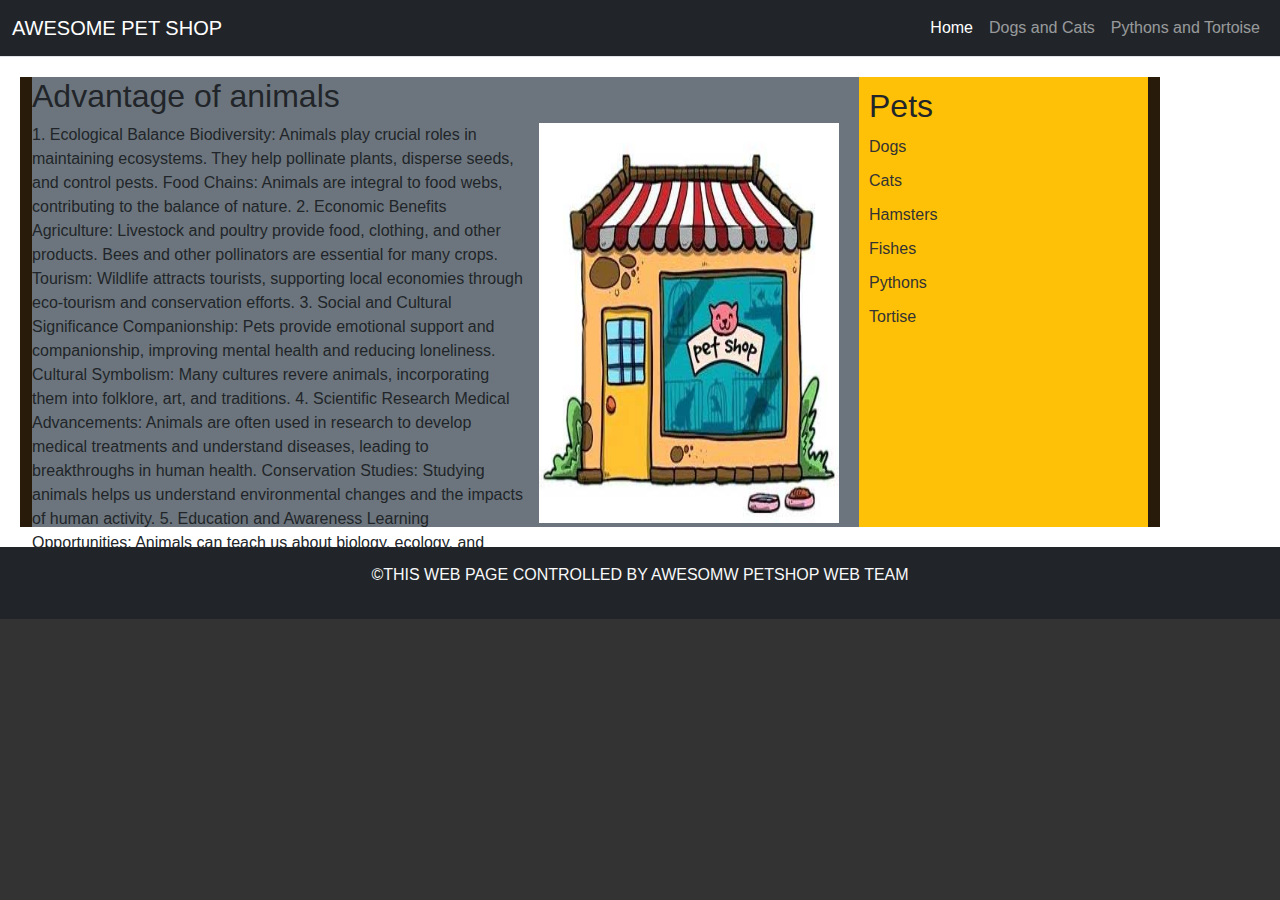
<file: index.html>
<!DOCTYPE html>
<html lang="en">
<head>
    <meta charset="UTF-8">
    <meta name="viewport" content="width=device-width, initial-scale=1.0">
    <title>landing page</title>
    <link href="https://cdn.jsdelivr.net/npm/bootstrap@5.3.3/dist/css/bootstrap.min.css" rel="stylesheet" integrity="sha384-QWTKZyjpPEjISv5WaRU9OFeRpok6YctnYmDr5pNlyT2bRjXh0JMhjY6hW+ALEwIH" crossorigin="anonymous">
    <!-- <link href="https://fonts.googleapis.com/css2?family=Roboto:wght@800;1000&display=swap" rel="stylesheet"> -->
    <link rel="stylesheet" href="styles.css">
</head>
<body>
    <header>
        <nav class="navbar navbar-expand-lg navbar-dark bg-dark border-bottom">
            <div class="container-fluid">
                <a class="navbar-brand" href="#">AWESOME PET SHOP</a>
                <button class="navbar-toggler" type="button" data-bs-toggle="collapse" data-bs-target="#navbarNav" aria-controls="navbarNav" aria-expanded="false" aria-label="Toggle navigation">
                    <span class="navbar-toggler-icon"></span>
                </button>
                <div class="collapse navbar-collapse" id="navbarNav">
                    <ul class="navbar-nav ms-auto">
                        <li class="nav-item">
                            <a class="nav-link active" aria-current="page" href="#">Home</a>
                        </li>
                        <li class="nav-item">
                            <a class="nav-link" href="#">Dogs and Cats</a>
                        </li>
                        <li class="nav-item">
                            <a class="nav-link" href="#">Pythons and Tortoise</a>
                        </li>

                    </ul>
                </div>
            </div>
        </nav>
    </header>
    
    <script src="https://cdn.jsdelivr.net/npm/@popperjs/core@2.11.6/dist/umd/popper.min.js"></script>
    <script src="https://cdn.jsdelivr.net/npm/bootstrap@5.3.0-alpha1/dist/js/bootstrap.min.js"></script>
    </body>
    </html>
    
    <div class="container">
        <main class="content bg-secondary" id="main" >
            <section>
                <h2>Advantage of animals
                </h2>
                <img src="./image/first2.jpg" alt="Description of the image" class="float-img">
                <article>1. Ecological Balance
                    Biodiversity: Animals play crucial roles in maintaining ecosystems. They help pollinate plants, disperse seeds, and control pests.
                    Food Chains: Animals are integral to food webs, contributing to the balance of nature.
                    2. Economic Benefits
                    Agriculture: Livestock and poultry provide food, clothing, and other products. Bees and other pollinators are essential for many crops.
                    Tourism: Wildlife attracts tourists, supporting local economies through eco-tourism and conservation efforts.
                    3. Social and Cultural Significance
                    Companionship: Pets provide emotional support and companionship, improving mental health and reducing loneliness.
                    Cultural Symbolism: Many cultures revere animals, incorporating them into folklore, art, and traditions.
                    4. Scientific Research
                    Medical Advancements: Animals are often used in research to develop medical treatments and understand diseases, leading to breakthroughs in human health.
                    Conservation Studies: Studying animals helps us understand environmental changes and the impacts of human activity.
                    5. Education and Awareness
                    Learning Opportunities: Animals can teach us about biology, ecology, and conservation, fostering a greater appreciation for nature.
                    Awareness Campaigns: Animal welfare organizations raise awareness about environmental issues, promoting conservation efforts.
                    <!-- 6. Therapeutic Benefits
                    Animal-Assisted Therapy: Interacting with animals can help in therapeutic settings, assisting with physical and mental health recovery.
                    Stress Reduction: Spending time with animals is known to reduce stress and anxiety, promoting overall well-being. -->
                    <!-- 7. Cultural and Artistic Inspiration
                    Animals have inspired countless works of art, literature, and music, enriching cultural heritage and creativity..</article> -->
            </section>
        </main>
        <aside class="sidebar bg-warning">
            <h2>Pets</h2>
            <ul>
                <li><a href="./content1.html" target="_parent">Dogs</a></li>
                <li><a href="./content1.html" target="_parent">Cats</a></li>
                <li><a href="./content2.html">Hamsters</a></li>
                <li><a href="./content2.html">Fishes</a></li>
                <li><a href="./content2.html">Pythons</a></li>
                <li><a href="./content2.html">Tortise</a></li>
            </ul>
        </aside>
    </div>
    <footer class="bg-dark text-light p-3">
        <p>&copy;THIS WEB PAGE CONTROLLED BY AWESOMW PETSHOP WEB TEAM</p>
    </footer>
</body>
</html>
</file>
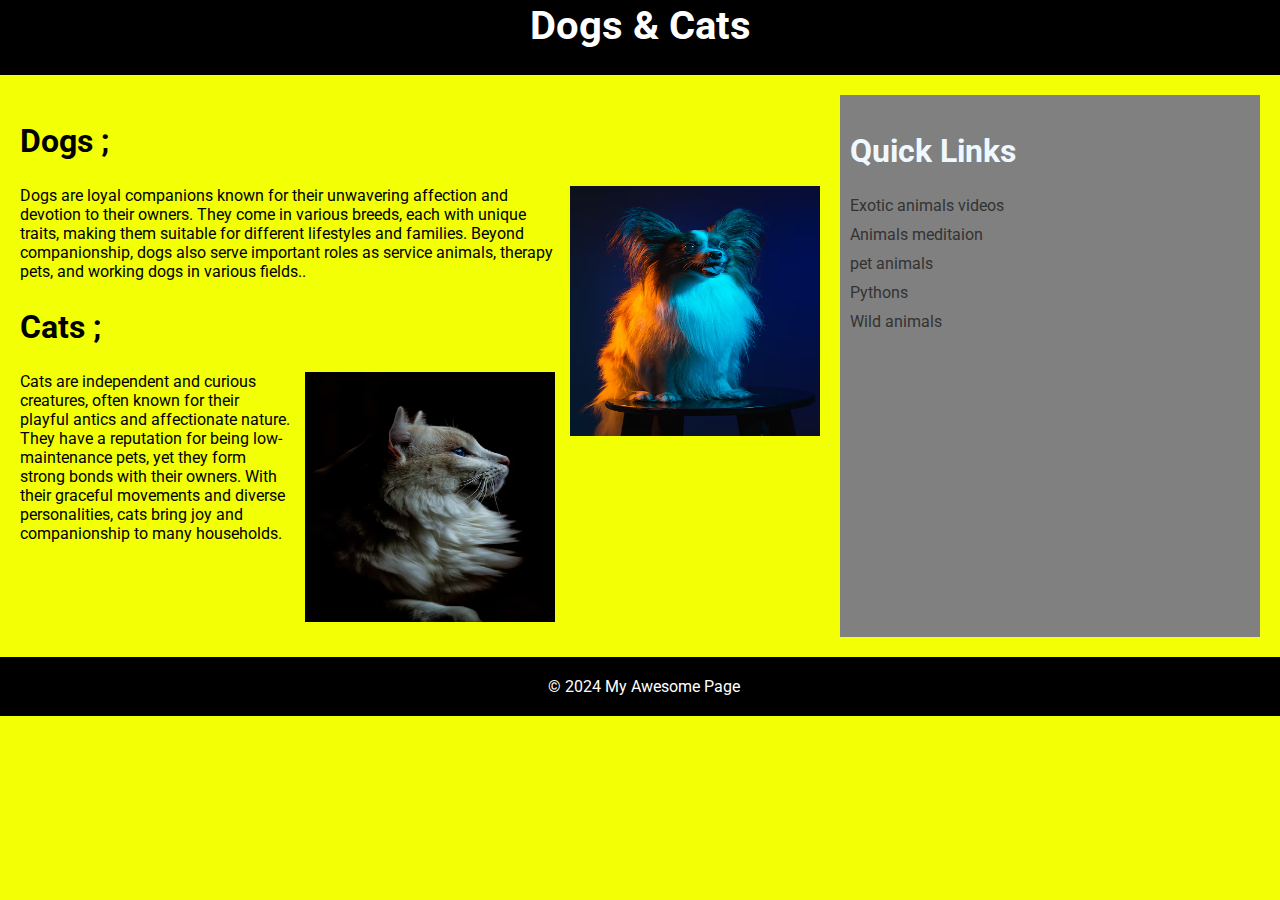
<file: content1.html>
<!DOCTYPE html>
<html lang="en">
<head>
    <meta charset="UTF-8">
    <meta name="viewport" content="width=device-width, initial-scale=1.0">
    <link href="https://fonts.googleapis.com/css2?family=Roboto:wght@400;700&display=swap" rel="stylesheet">
    <link rel="stylesheet" href="./normalize.css">
    <title>content1</title>
</head>
<body>
    <header>
        <h1>Dogs & Cats</h1>
    </header>
    
    <div class="container">
        <main class="content">
            <section>
                <h2>Dogs ;</h2>
                <img src="./image/dog.jpg" alt="Description of the image" class="float-img" height="250px" width="250px">
                <p>Dogs are loyal companions known for their unwavering affection and devotion to their owners. They come in various breeds, each with unique traits, making them suitable for different lifestyles and families. Beyond companionship, dogs also serve important roles as service animals, therapy pets, and working dogs in various fields..</p>
                <h2>Cats ;</h2>
                <img src="./image/cat.jpg" alt="Description of the image" class="float-img"  height="250px" width="250px">
                <p>Cats are independent and curious creatures, often known for their playful antics and affectionate nature. They have a reputation for being low-maintenance pets, yet they form strong bonds with their owners. With their graceful movements and diverse personalities, cats bring joy and companionship to many households.
            </section>
        </main>
        
        <aside class="sidebar">
            <h2>Quick Links</h2>
            <ul>
                <li><a href="./content2.html" target="_parent">Exotic animals videos</a></li>
                <li><a href="./content2.html" target="_parent">Animals meditaion</a></li>
                <li><a href="./content2.html" target="_parent"> pet animals</a></li>
                <li><a href="#">Pythons</a></li>
                <li><a href="#">Wild animals</a></li>
            </ul>
        </aside>
    </div>

    <footer>
        <p>&copy; 2024 My Awesome Page</p>
    </footer>
</body>
</html>
</file>
<file: styles.css>
/* Base styles (default) */
body {
    font-family: 'Roboto', sans-serif;
    margin: 0;
    padding: 0;
}
header{
    background-color: rgb(6, 10, 58);
}

html{
    background-color: #333;
}
#main {
    width: 1500px;
}

.container {
    display: flex;
    margin: 20px;
    height: 450px;
    background-color: rgb(40, 27, 9);
}

.content {
    flex: 3;
    padding-right: 20px;
}

.sidebar {
    flex: 1;
    background-color: #f4f4f4;
    padding: 10px;
}

h1 {
    font-size: 2.5em;
}

h2 {
    font-size: 2em;
}

h3 {
    font-size: 1.5em;
}

.float-img {
    float: right;
    margin-left: 15px;
    margin-bottom: 15px;
    height: 400px;
    width: 300px;
}

.sidebar ul {
    list-style-type: none;
    padding: 0;
}

.sidebar ul li {
    margin: 10px 0;
}

.sidebar ul li a {
    text-decoration: none;
    color: #333;
}

.sidebar ul li a:hover {
    text-decoration: underline;
}

footer {
    text-align: center;
    background-color: #000000;
    color: rgb(255, 249, 249);
    padding: 50px;
}

/* Media Queries */
@media (max-width: 1200px) {
    #main {
        width: 100%;
    }
    
    .container {
        flex-direction: column; /* Stack content and sidebar */
        height: auto; /* Allow height to adjust */
    }

    .content {
        padding-right: 0; /* Reset padding */
    }

    .float-img {
        width: 100%; /* Make image responsive */
        height: auto; /* Maintain aspect ratio */
        float: none; /* Remove float */
    }
}

@media (max-width: 768px) {
    h1 {
        font-size: 2em; /* Decrease heading size */
    }

    h2 {
        font-size: 1.75em;
    }

    h3 {
        font-size: 1.25em;
    }

    .sidebar {
        padding: 5px; /* Adjust padding */
    }
}
</file>
